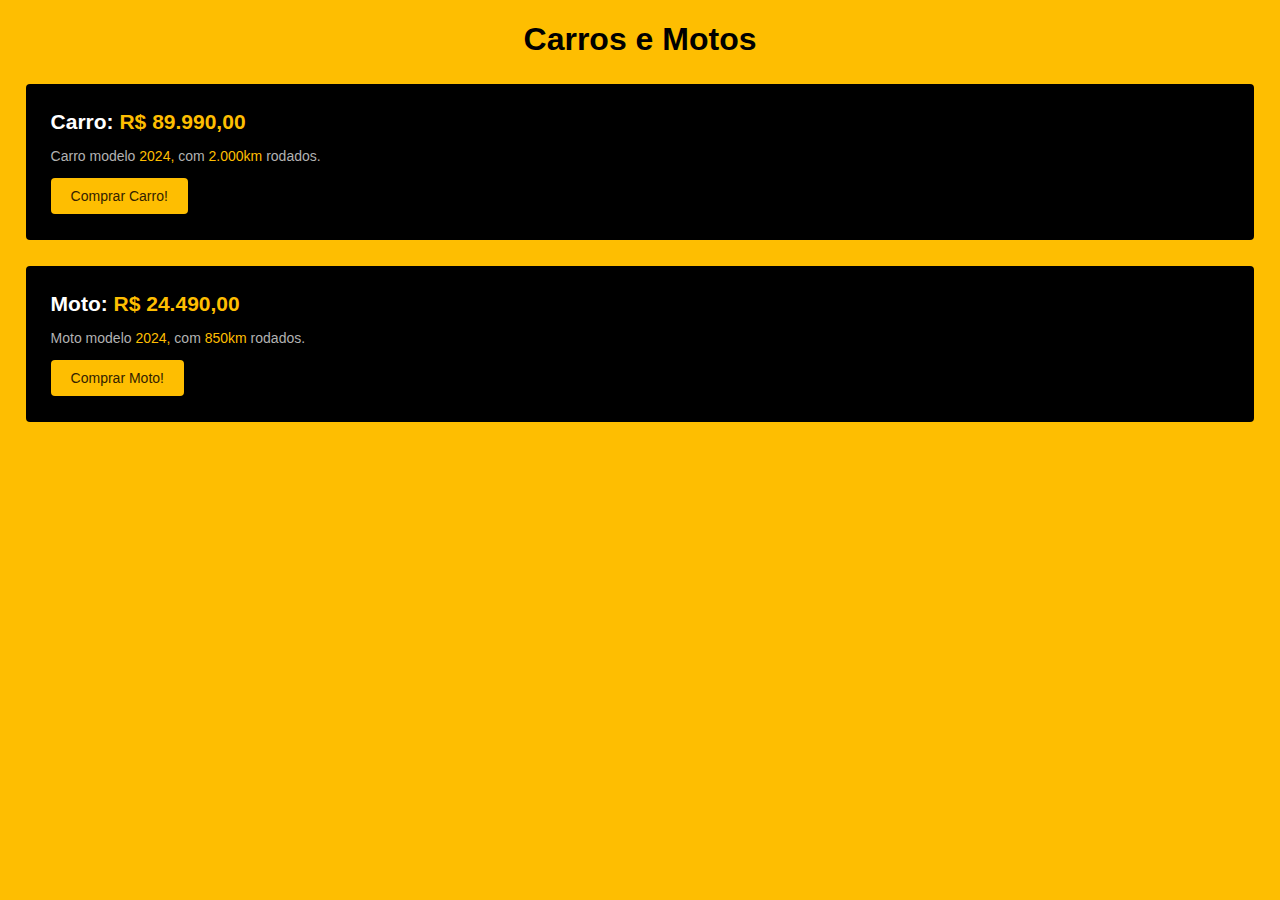
<file: index.html>
<!DOCTYPE html>
<html lang="pt-br">
<head>
    <meta charset="UTF-8">
    <meta name="viewport" content="width=device-width, initial-scale=1.0">
    <link rel="stylesheet" href="/css/style.css">
    <title>Exercício de display</title>
</head>
<body>
    <h1> <strong>Carros e Motos</strong></h1>

    <div class="bloco"> 
        <div class="content">
            <h2 class="produto">Carro: <span class="preco">R$ 89.990,00</span></h2>
            <p class="descricao">Carro modelo <span class="ano">2024,</span> com <span class="quilometragem">2.000km</span>  rodados.</p>
            <a class="botao" href="/carro.html">Comprar Carro!</a>
        </div>
       
    
    </div>

    <div class="bloco">
       
        <div class="content">
            <h2 class="produto">Moto: <span class="preco">R$ 24.490,00</span></h2>
            <p class="descricao">Moto modelo <span class="ano">2024,</span> com <span class="quilometragem">850km</span> rodados.</p>
            <a class="botao" href="/moto.html">Comprar Moto!</a>
        </div>
    
    </div>
</body>
</html>
</file>
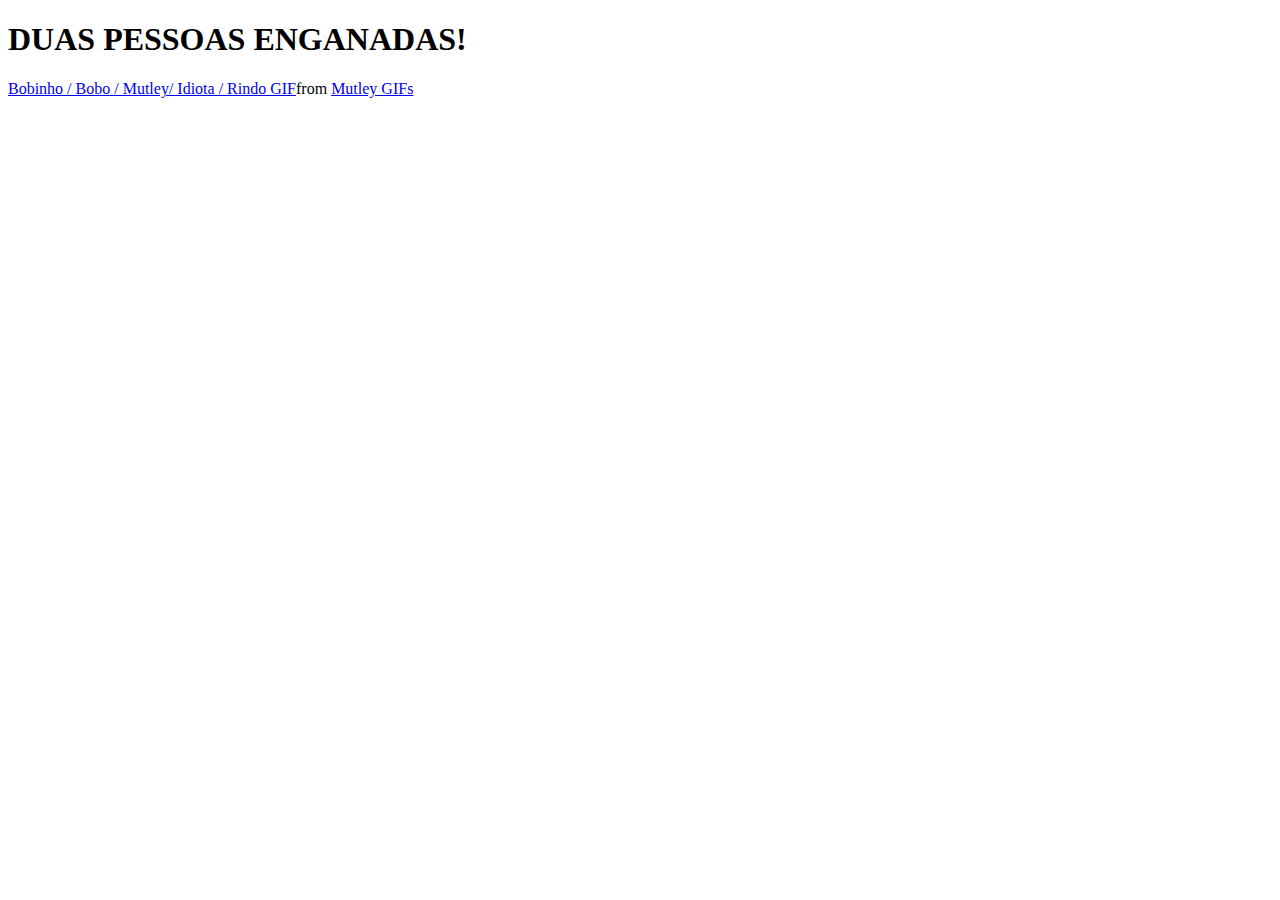
<file: carro.html>
<!DOCTYPE html>
<html lang="pt-br">
<head>
  <meta charset="UTF-8">
  <meta name="viewport" content="width=device-width, initial-scale=1.0">
  <title>Carro</title>
</head>
<body>
 <H1>DUAS PESSOAS ENGANADAS!</H1> 
  <div class="tenor-gif-embed" data-postid="12290325" data-share-method="host" data-aspect-ratio="1.56081" data-width="100%"><a href="https://tenor.com/view/mutley-laughs-silly-stupid-lol-gif-12290325">Bobinho / Bobo / Mutley/ Idiota / Rindo GIF</a>from <a href="https://tenor.com/search/mutley-gifs">Mutley GIFs</a></div> <script type="text/javascript" async src="https://tenor.com/embed.js"></script>
</body>
</html>
</file>
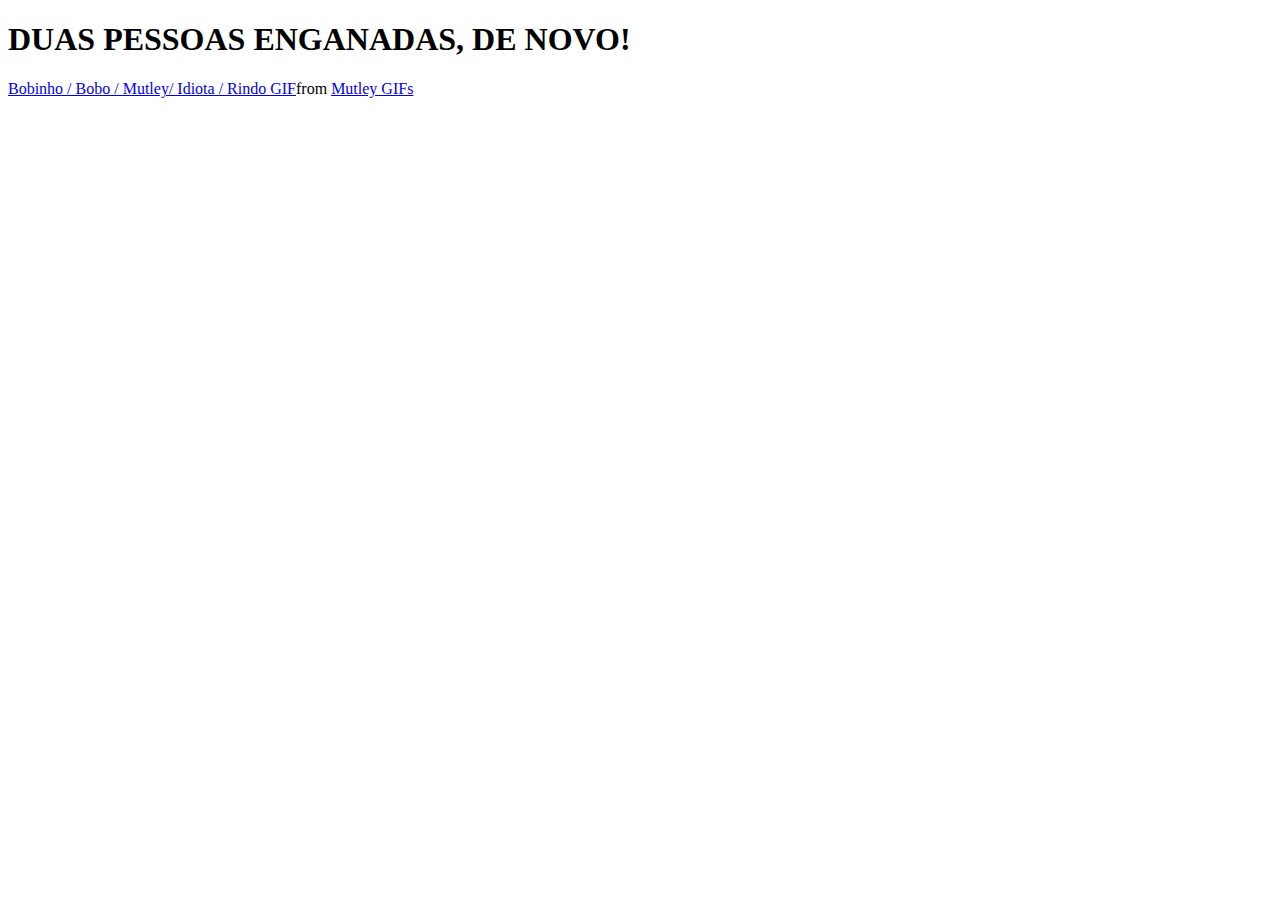
<file: moto.html>
<!DOCTYPE html>
<html lang="pt-br">
<head>
  <meta charset="UTF-8">
  <meta name="viewport" content="width=device-width, initial-scale=1.0">
  <title>Moto</title>
</head>
<body>

   <!-- início do gif do muttley-->
  <H1>DUAS PESSOAS ENGANADAS, DE NOVO! </H1>
  <div class="tenor-gif-embed" data-postid="12290325" data-share-method="host" data-aspect-ratio="1.56081" data-width="100%"><a href="https://tenor.com/view/mutley-laughs-silly-stupid-lol-gif-12290325">Bobinho / Bobo / Mutley/ Idiota / Rindo GIF</a>from <a href="https://tenor.com/search/mutley-gifs">Mutley GIFs</a></div> <script type="text/javascript" async src="https://tenor.com/embed.js"></script>
   <!-- Fim do gif do muttley-->
</body>
</html>
</file>
<file: css/style.css>
/* CONFIGURAÇÕES BÁSICAS DO BODY */
body {
  margin: 0px;
  padding: 0px;
  font-family: arial;
}

html{
  background-color:  #febe01;
}
/* CONFIGURAÇÕES BÁSICAS DO H1 */
h1 {
  text-align: center;
  padding: 0px;
  display: block;
}

/* CONFIGURAÇÕES DA CLASSE BLOCO */
.bloco {
  margin: 2%;
  background-color: black;
  border-radius: 4px;
  color: white;
  font-size: 14px;
  display: block;
  padding-block: 6px 6px;
}

/* CONFIGURAÇÕES DO ELEMENTO SPAN */
.preco,
.ano,
.quilometragem {
  color: #febe01;
}

/* CONFIGURAÇÕES DOS BOTÕES */
a {
  text-decoration: none;
  background-color: #febe01;
  color: #332200;
  border-radius: 4px;
  padding: 10px 20px;
  display: inline-block;
}

/* CONFIGURAÇÕES DO TEXTO DESCRITIVO */
.descricao{
  color: #b2b2b2;
}

/* AJUSTANDO A CLASSE PRODUTO */
.produto {
  margin: 0;
}

/* CONFIGURAÇÕES DO CONTEÚDO */
.content{
  margin-left: 5px;
  padding: 20px;
}
</file>
